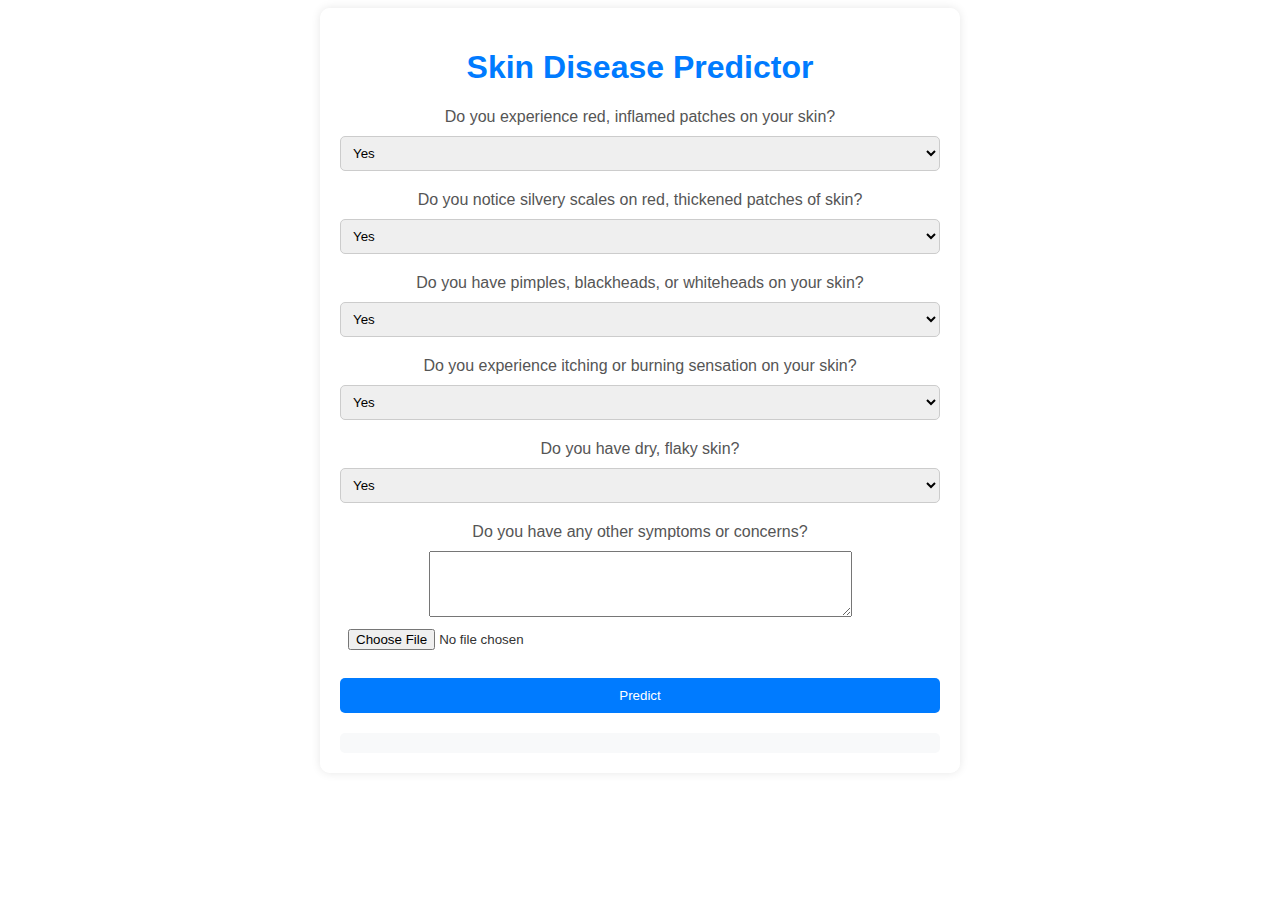
<file: index.html>
<!DOCTYPE html>
<html lang="en">
<head>
    <meta charset="UTF-8">
    <meta name="viewport" content="width=device-width, initial-scale=1.0">
    <title>Skin Disease Predictor</title>
    <link rel="stylesheet" href="styles.css">
</head>
<body>
    <div class="container">
        <h1>Skin Disease Predictor</h1>
        <form id="predictionForm">
            <label for="q1">Do you experience red, inflamed patches on your skin?</label>
            <select id="q1" name="q1" required>
                <option value="yes">Yes</option>
                <option value="no">No</option>
            </select><br>
            <label for="q2">Do you notice silvery scales on red, thickened patches of skin?</label>
            <select id="q2" name="q2" required>
                <option value="yes">Yes</option>
                <option value="no">No</option>
            </select><br>
            <label for="q3">Do you have pimples, blackheads, or whiteheads on your skin?</label>
            <select id="q3" name="q3" required>
                <option value="yes">Yes</option>
                <option value="no">No</option>
            </select><br>
            <label for="q4">Do you experience itching or burning sensation on your skin?</label>
            <select id="q4" name="q4" required>
                <option value="yes">Yes</option>
                <option value="no">No</option>
            </select><br>
            <label for="q5">Do you have dry, flaky skin?</label>
            <select id="q5" name="q5" required>
                <option value="yes">Yes</option>
                <option value="no">No</option>
            </select><br>
            <label for="q6">Do you have any other symptoms or concerns?</label>
            <textarea id="q6" name="q6" rows="4" cols="50"></textarea><br>
            <input type="file" id="imageUpload" accept="image/*" required><br>
            <button type="submit">Predict</button>
        </form>
        <div id="predictionResult"></div>
    </div>
    <script src="script.js"></script>
</body>
</html>
</file>
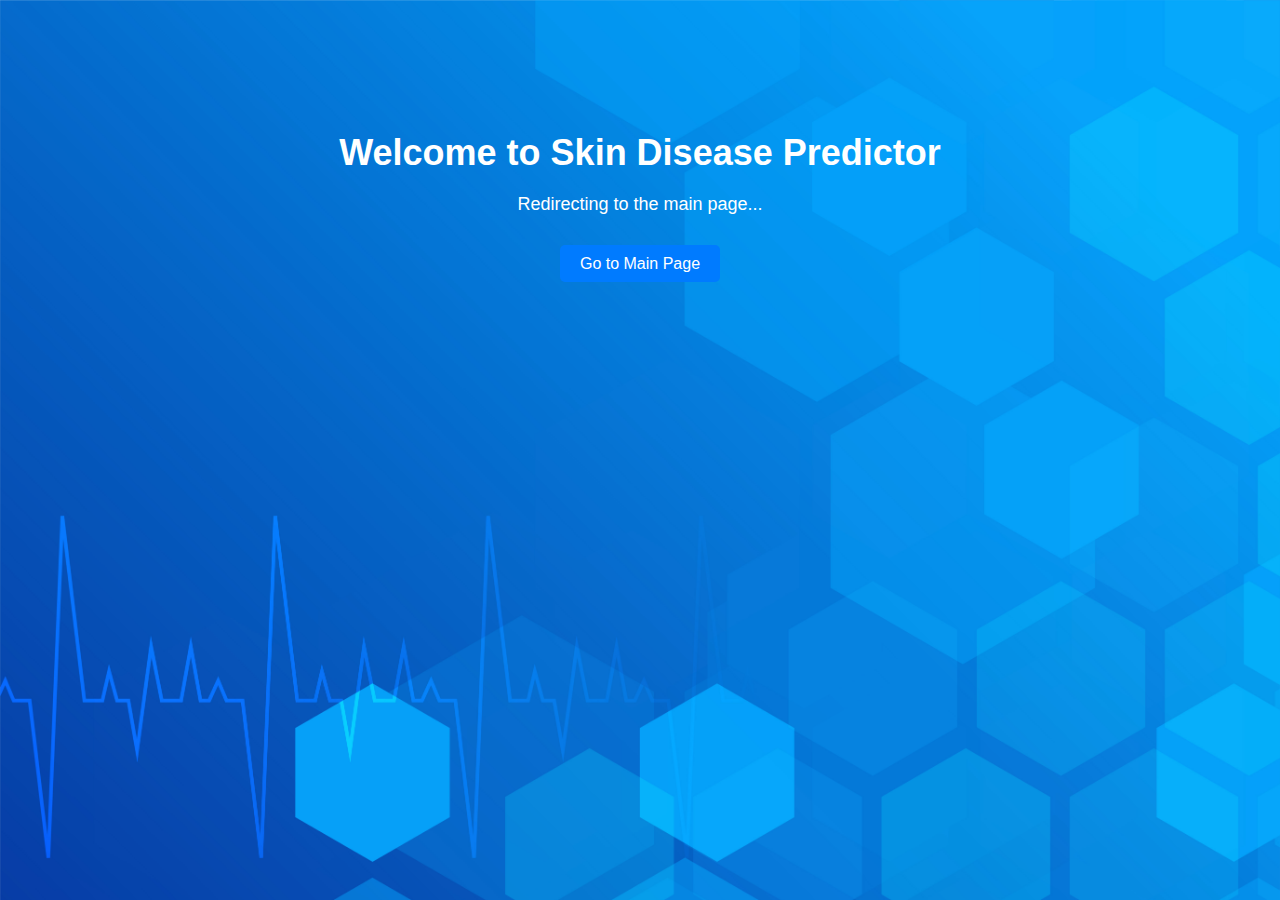
<file: welcome.html>
<!DOCTYPE html>
<html lang="en">
<head>
    <meta charset="UTF-8">
    <title>Welcome to Skin Disease Predictor</title>
    <style>
        body {
            font-family: Arial, sans-serif;
            background-image: url('welcome_background.jpg');
            background-size: cover;
            background-repeat: no-repeat;
            text-align: center;
            color: #fff;
            padding-top: 100px;
        }
        
        h1 {
            font-size: 36px;
            margin-bottom: 20px;
        }
        
        p {
            font-size: 18px;
            margin-bottom: 40px;
        }
        
        .button {
            padding: 10px 20px;
            background-color: #007bff;
            color: #fff;
            border: none;
            border-radius: 5px;
            cursor: pointer;
            transition: background-color 0.3s ease;
            text-decoration: none;
        }

        .button:hover {
            background-color: #0056b3;
        }
    </style>
</head>
<body>
    <h1>Welcome to Skin Disease Predictor</h1>
    <p>Redirecting to the main page...</p>
    <a href="index.html" class="button">Go to Main Page</a>
</body>
</html>
</file>
<file: styles.css>
body {
    background-image: url('background.jpg');
    background-size: cover;
    background-repeat: no-repeat;
    font-family: Arial, sans-serif;
    color: #333;
}

.container {
    max-width: 600px;
    margin: 0 auto;
    padding: 20px;
    background-color: rgba(255, 255, 255, 0.9); /* Semi-transparent white background */
    border-radius: 10px;
    box-shadow: 0 0 10px rgba(0, 0, 0, 0.1); /* Soft shadow effect */
    text-align: center;
}

h1 {
    color: #007bff; /* Blue color for heading */
}

label {
    display: block;
    margin-bottom: 10px;
    color: #555;
}

select {
    width: 100%;
    padding: 8px;
    border: 1px solid #ccc;
    border-radius: 5px;
    box-sizing: border-box;
    margin-bottom: 20px;
}

input[type="file"] {
    width: 100%;
    padding: 8px;
    margin-bottom: 20px;
}

button {
    width: 100%;
    padding: 10px 20px;
    background-color: #007bff;
    color: #fff;
    border: none;
    border-radius: 5px;
    cursor: pointer;
    transition: background-color 0.3s ease;
}

button:hover {
    background-color: #0056b3;
}

#predictionResult {
    margin-top: 20px;
    padding: 10px;
    border-radius: 5px;
    background-color: #f8f9fa; /* Light gray background */
    color: #333;
}
</file>
